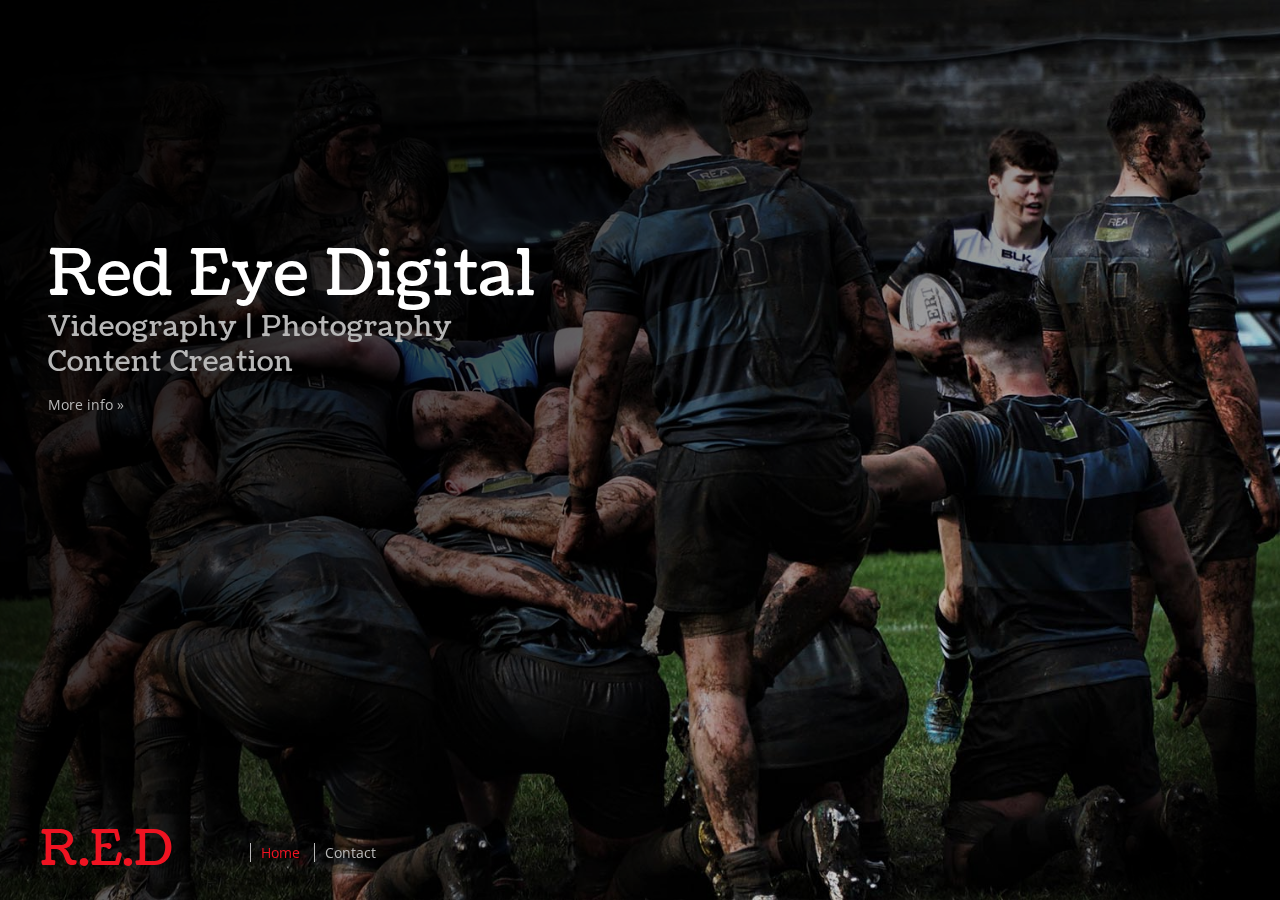
<file: index.html>
<!DOCTYPE html>
<!--[if lt IE 7]> <html lang="en" class="no-js ie6"> <![endif]-->
<!--[if IE 7]>    <html lang="en" class="no-js ie7"> <![endif]-->
<!--[if IE 8]>    <html lang="en" class="no-js ie8"> <![endif]-->
<!--[if gt IE 8]><!-->
<html class='no-js' lang='en'>
	<!--<![endif]-->
	<head>
		<meta charset='utf-8' />
		<meta content='IE=edge,chrome=1' http-equiv='X-UA-Compatible' />
		<title>Red Eye Digital</title>	
		
		<link rel="shortcut icon" href="favicon.ico" />
		<link rel="apple-touch-icon" href="images/favicon.png" />
		
		<link rel="stylesheet" href="css/maximage.css" type="text/css" media="screen" charset="utf-8" />
		<link rel="stylesheet" href="css/styles.css" type="text/css" media="screen" charset="utf-8" />
		
		<!--[if lt IE 9]><script src="http://html5shim.googlecode.com/svn/trunk/html5.js"></script><![endif]-->
		
		<!--[if IE 6]>
			<style type="text/css" media="screen">
				.gradient {display:none;}
			</style>
		<![endif]-->
		
				<script>
  (function(i,s,o,g,r,a,m){i['GoogleAnalyticsObject']=r;i[r]=i[r]||function(){
  (i[r].q=i[r].q||[]).push(arguments)},i[r].l=1*new Date();a=s.createElement(o),
  m=s.getElementsByTagName(o)[0];a.async=1;a.src=g;m.parentNode.insertBefore(a,m)
  })(window,document,'script','https://www.google-analytics.com/analytics.js','ga');

  ga('create', 'UA-89589973-2', 'auto');
  ga('send', 'pageview');

</script>


	</head>
	<body>

		

		
		<!-- Site Logo -->
		<div id="logo">R.E.D</div>

		<!-- Main Navigation -->
		<nav class="main-nav">
			<ul>
				<li><a href="#home" class="active">Home</a></li>
				<li><a href="#contact">Contact</a></li>
			</ul>
		</nav>

		
		<!-- Home Page -->
		<section class="content show" id="home">
			<h1>Red Eye Digital</h1>
			<h5>Videography | Photography</h5>
			<h5>Content Creation</h5>
			<p><a href="#contact">More info &#187;</a></p>
		</section>

		
		<!-- Contact Page -->
		<section class="content hide" id="contact">
			<h1>Contact</h1>
			<h5></h5>
			<p>Email: <a href="#">richard@redeyedigital.ie</a><br />
				</p>
			<p>Email: <a href="#">mark@redeyedigital.ie</a><br />
				</p>
			<p>Limerick City, Ireland</p>
		</section>
		
		<!-- Background Slides -->
		<div id="maximage">
			<div>
				<img src="images/backgrounds/bg-img-1.jpg" alt="" />
				<img class="gradient" src="images/backgrounds/gradient.png" alt="" />
			</div>
			<div>
				<img src="images/backgrounds/bg-img-3.jpg" alt="" />
				<img class="gradient" src="images/backgrounds/gradient.png" alt="" />
			</div>
			<div>
				<img src="images/backgrounds/bg-img-4.jpg" alt="" />
				<img class="gradient" src="images/backgrounds/gradient.png" alt="" />
			</div>
			<div>
				<img src="images/backgrounds/bg-img-5.jpg" alt="" />
				<img class="gradient" src="images/backgrounds/gradient.png" alt="" />
			</div>
		</div>
		
		<script src='http://ajax.googleapis.com/ajax/libs/jquery/1.8.3/jquery.js'></script>
		<script src="js/jquery.easing.min.js" type="text/javascript" charset="utf-8"></script>
		<script src="js/jquery.cycle.all.js" type="text/javascript" charset="utf-8"></script>
		<script src="js/jquery.maximage.js" type="text/javascript" charset="utf-8"></script>
		<script src="js/jquery.fullscreen.js" type="text/javascript" charset="utf-8"></script>
		<script src="js/jquery.ba-hashchange.js" type="text/javascript" charset="utf-8"></script>
		<script src="js/main.js" type="text/javascript" charset="utf-8"></script>
		
		<script type="text/javascript" charset="utf-8">
			$(function(){
				$('#maximage').maximage({
					cycleOptions: {
						fx: 'fade',
						speed: 1000, // Has to match the speed for CSS transitions in jQuery.maximage.css (lines 30 - 33)
						timeout: 5000,
						prev: '#arrow_left',
						next: '#arrow_right',
						pause: 0,
						before: function(last,current){
							if(!$.browser.msie){
								// Start HTML5 video when you arrive
								if($(current).find('video').length > 0) $(current).find('video')[0].play();
							}
						},
						after: function(last,current){
							if(!$.browser.msie){
								// Pauses HTML5 video when you leave it
								if($(last).find('video').length > 0) $(last).find('video')[0].pause();
							}
						}
					},
					onFirstImageLoaded: function(){
						jQuery('#cycle-loader').hide();
						jQuery('#maximage').fadeIn('fast');
					}
				});
	
				// Helper function to Fill and Center the HTML5 Video
				jQuery('video,object').maximage('maxcover');
	
			});
		</script>
  </body>
</html>
</file>
<file: css/styles.css>
/* Import Fonts */
@import url(http://fonts.googleapis.com/css?family=Coustard|Open+Sans);

body {
	font-family: 'Open Sans', sans-serif;
	font-size: 14px;
	line-height: 21px;
	font-weight:400;
	-webkit-font-smoothing: antialiased;
    font-smoothing: antialiased;
	color: #777;
	background: #000;
}
h1, h2, h3, h4, h5, h6{
	font-family: 'Coustard', serif;
	color:#fff;
	font-weight: normal;
	letter-spacing: 1px;
}
h1{font-size: 63px; line-height: 70px; padding: 0; margin: 0;}
h5{font-size: 28px; line-height: 35px; padding: 0; margin: 0; color: #b7b7b7;}

a {
	color: #b7b7b7;
	text-decoration:none;
	font-weight: normal;
}
a:hover {text-decoration:underline;}


#maximage {
	display:none;
	position:fixed !important;
}

.gradient {
	left:0;
	height:100%;
	position:absolute;
	top:0;
	width:100%;
	z-index:999;
}

.show{display: block;}
.hide{opacity: 0;}

/* Set Page Elements */
.content { 
	float:left;
	margin:40px;
	position:absolute;
	top:200px;
	width:600px;
	z-index:9999;
	-webkit-font-smoothing:antialiased;
}

#logo {
	font-family: 'Coustard', serif;
	font-size: 49px;
	bottom:40px;
	height:auto;
	left:40px;
	position:absolute;
	width:20%;
	z-index:1000;
	color: #ef1321;
}

.main-nav{
	position:absolute;
	bottom: 23px;
	left:210px;
	z-index:1001;
}
.main-nav ul li { 
	list-style: none;
	display: inline;
	padding-right: 10px;
	padding-left: 10px;
	border-left: 1px solid #b7b7b7;
}
.main-nav ul li a.active {color: #ef1321;}

.social-nav {
	position:absolute;
	top: 0px;
	left: 40px;
}
.social-nav ul {margin: 0; padding:0;}
.social-nav ul li{
	list-style: none;
	display:block;
	float: left;
	background: #393939;
	padding:100px 10px 5px 10px;
	margin: 1px;
	opacity: .5;
}
.social-nav ul li:hover {opacity: 1;}

button.full-screen{ 
	position: absolute;
	top: 0;
	right: 0;
	width: 31px;
	height: 31px;
	background: url("../images/full-screen-btn.png");
	border: 0;
	cursor: pointer;
	opacity: .7;
}
button.full-screen:hover {opacity: 1;}

#arrow_left, #arrow_right {
	bottom:30px;
	height:42px;
	position:absolute;
	right:40px;
	width:42px;
	z-index:1000;
}
#arrow_left {
	right:95px;
}
</file>
<file: css/maximage.css>
/*	----------------------------------------------------------------
	MaxCycle (Fullscreen Slideshow for use with jQuery Cycle Plugin)
	----------------------------------------------------------------
	
	Demo at: http://www.aaronvanderzwan.com/maxcycle/
	Download and Info at: http://github.com/akv2/MaxCycle---jQuery-Plugin/
	Copyright (c) 2007-2011 Aaron Vanderzwan
	Dual licensed under the MIT and GPL licenses.
	
*/
/*! Version: 2.0.73 (12-Oct-2012) */


.mc-hide-scrolls{
	overflow:hidden;
}

body .mc-cycle {
	height:100%;
	left:0;
	overflow:hidden;
	position:fixed;
	top:0;
	width:100%;
	z-index:-1;
}

div.mc-image {
	/*NOTE: Mozilla flickers when fading and using 'all', so we have to be specific with what property we want to transition:
	 	If you are using fading transitions, use 'opacity: */
	-webkit-transition: opacity 1s ease-in-out; 
	-moz-transition: opacity 1s ease-in-out; 
	-o-transition: opacity 1s ease-in-out; 
	transition: opacity 1s ease-in-out;
	
	/*If you are using horizontal slide transitions, use the following CSS:
	-webkit-transition: left 1s ease-in-out; 
	-moz-transition: left 1s ease-in-out; 
	-o-transition: left 1s ease-in-out; 
	transition: left 1s ease-in-out;*/
	
	-webkit-background-size: cover;
	-moz-background-size: cover;
	-o-background-size: cover;
	background-size: cover;
	background-position:center center;
	background-repeat:no-repeat;
	height:100%;
	overflow:hidden;
	width:100%;
}

.mc-old-browser .mc-image {
	overflow:hidden;
}
</file>
